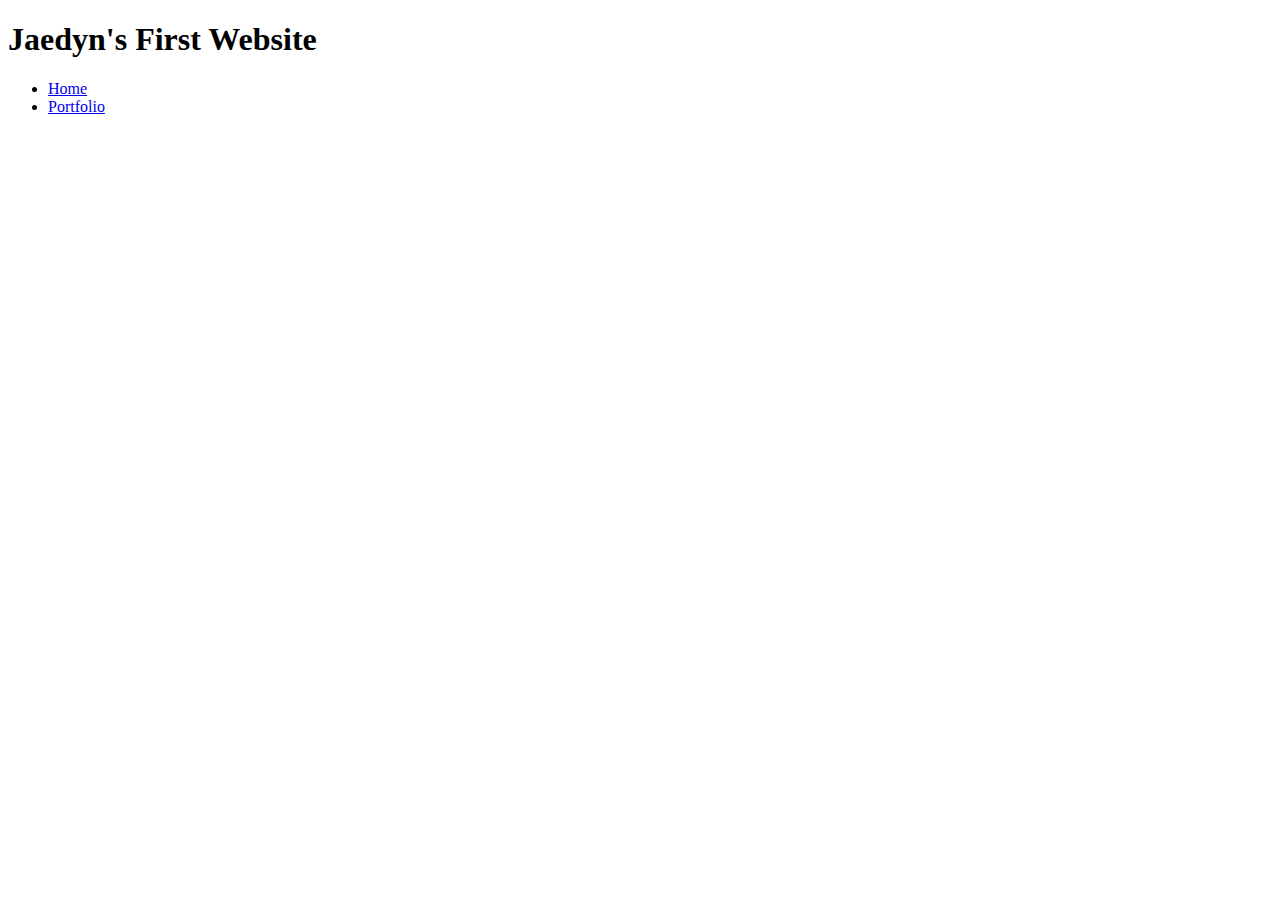
<file: portfolio.html>
<!DOCTYPE HTML>
<html>
    <head>
    </head>
    <title>Jaedyn's Portfolio</title>
       <body>
      <div id="all-contents">
        <nav>
            <h1>Jaedyn's First Website</h1>
            <ul id="nav-ul">
               <li class="nav-li">
               <a class="nav-a" href="index.html">Home</a>
             </li>
             <li class="nav-li">
               <a class="nav-a" href="portfolio.html">Portfolio</a>
             </li>
         </ul>
     </nav>
    </div>
    </body>
</html>
</file>
